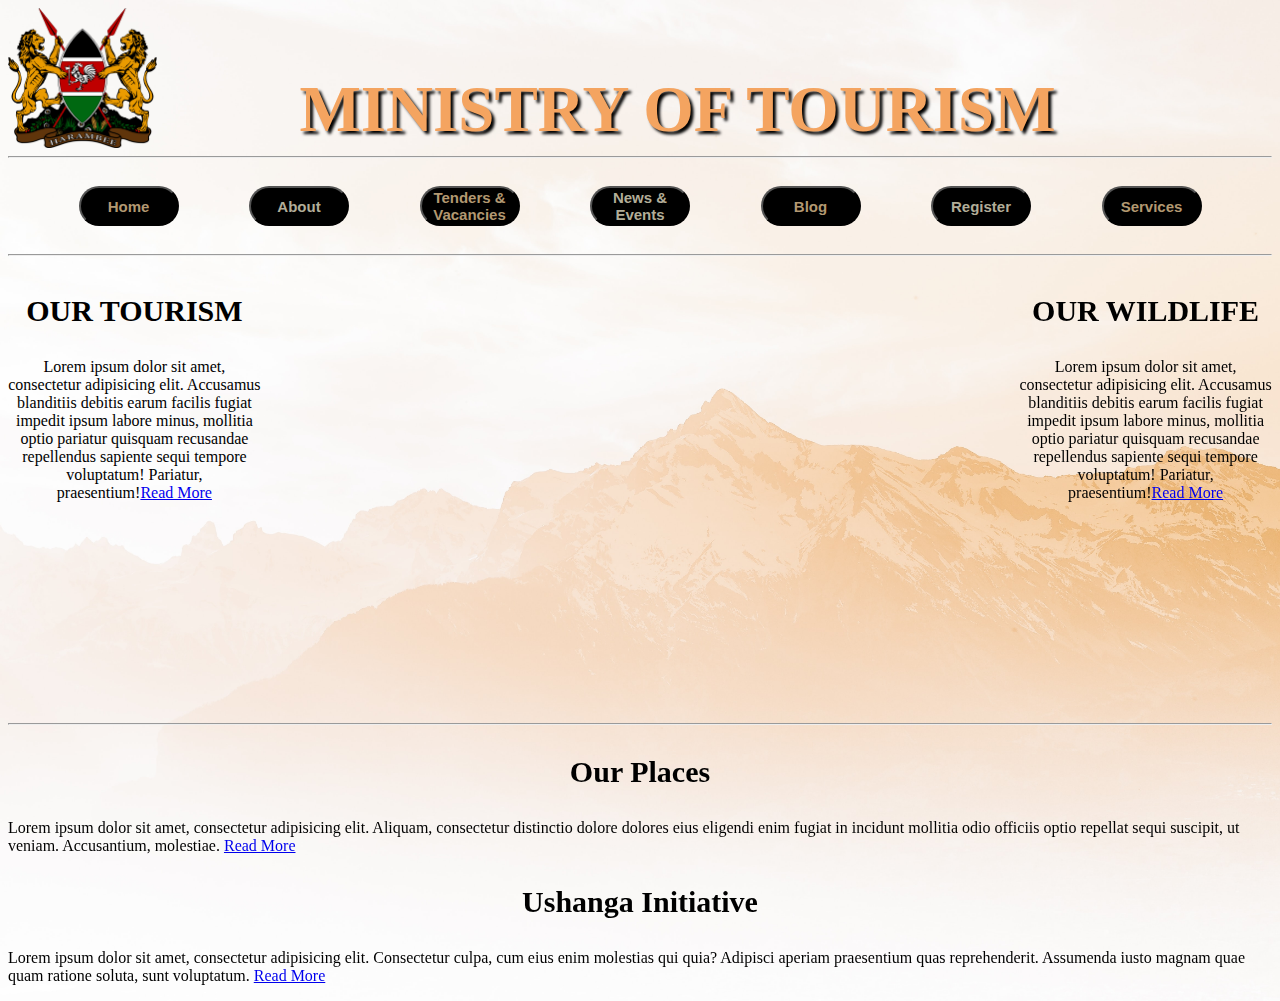
<file: GovernmentParastatal/GovernmentParastatal/index.html>
<!DOCTYPE html>
<html lang="en">
<head>
    <meta charset="UTF-8">
    <title>home</title>
    <link rel="stylesheet" href="style.css">
    <style>
        img{
            background-size: cover;
        }
        .card{
            display: flex;
            justify-content: space-between;
            text-align: center;
            box-sizing: border-box;
        }
        .card1{
            width: 20%;
            float: left;
        }
        .card2{
            width: 60%;
        }
        .card3{
            width: 20%;
        }
        .a{
            color: #b29871;
        }
        .b{
            color: #b2ad98;
        }
        .c{
            color: #b29871;
        }
        .d{
            color: #b2ad98;
        }
        .e{
            color: #b29871;
        }
        .f{
            color: #b2ad98;
        }
        .g{
            color: #b29871;
        }

    </style>
</head>
<body>
<header>
    <h1>MINISTRY OF TOURISM</h1>
</header>

<hr>

<nav>
<a href="index.html"><button class="a">Home</button></a>
<a href="about.html" ><button class="b">About</button></a>
<a href="tenders&vacancies.html"><button class="c">Tenders & Vacancies</button></a>
<a href="news&events.html"><button class="d">News & Events</button></a>
<a href="blog.html"><button class="e">Blog</button></a>
<a href="register.html"><button class="f">Register</button></a>
    <a href="services.html"><button class="g">Services</button></a>
</nav>
<hr>

<div class="card">
    <div class="card1">
        <H3>OUR TOURISM</H3>
        <p>Lorem ipsum dolor sit amet, consectetur adipisicing elit. Accusamus blanditiis debitis earum facilis fugiat
            impedit ipsum labore minus, mollitia optio pariatur quisquam recusandae repellendus sapiente sequi tempore
            voluptatum! Pariatur, praesentium!<a href="https://www.tourism.go.ke/our-videos/" target="_blank">Read More</a></p>

    </div>
    <div class="card2">
        <iframe width="794" height="447" src="https://www.youtube.com/embed/uPBVCvs91eM" title="YouTube video player"
                frameborder="0" allow="accelerometer; autoplay; clipboard-write; encrypted-media;
                gyroscope; picture-in-picture" allowfullscreen></iframe>
    </div>
    <div class="card3">
        <h3>OUR WILDLIFE</h3>
        <p>Lorem ipsum dolor sit amet, consectetur adipisicing elit. Accusamus blanditiis debitis earum facilis fugiat
            impedit ipsum labore minus, mollitia optio pariatur quisquam recusandae repellendus sapiente sequi tempore
            voluptatum! Pariatur, praesentium!<a href="https://www.tourism.go.ke/our-videos/" target="_blank">Read More</a></p>
    </div>
</div>
<hr>
<div class="articles">
    <div class="article1">
        <h3>Our Places</h3>
        <p>Lorem ipsum dolor sit amet, consectetur adipisicing elit. Aliquam, consectetur distinctio dolore dolores
            eius eligendi enim fugiat in incidunt mollitia odio officiis optio repellat sequi suscipit, ut veniam.
            Accusantium, molestiae. <a href="https://www.magicalkenya.com/" target="_blank">Read More</a></p>
    </div>
    <div class="article2">
        <h3>Ushanga Initiative</h3>
        <p>Lorem ipsum dolor sit amet, consectetur adipisicing elit. Consectetur culpa, cum eius enim molestias qui
            quia? Adipisci aperiam praesentium quas reprehenderit. Assumenda iusto magnam quae quam ratione soluta,
            sunt voluptatum. <a href="https://www.tourism.go.ke/ushanga-images/" target="_blank">Read More</a></p>
    </div>
</div>

</body>
</html>
</file>
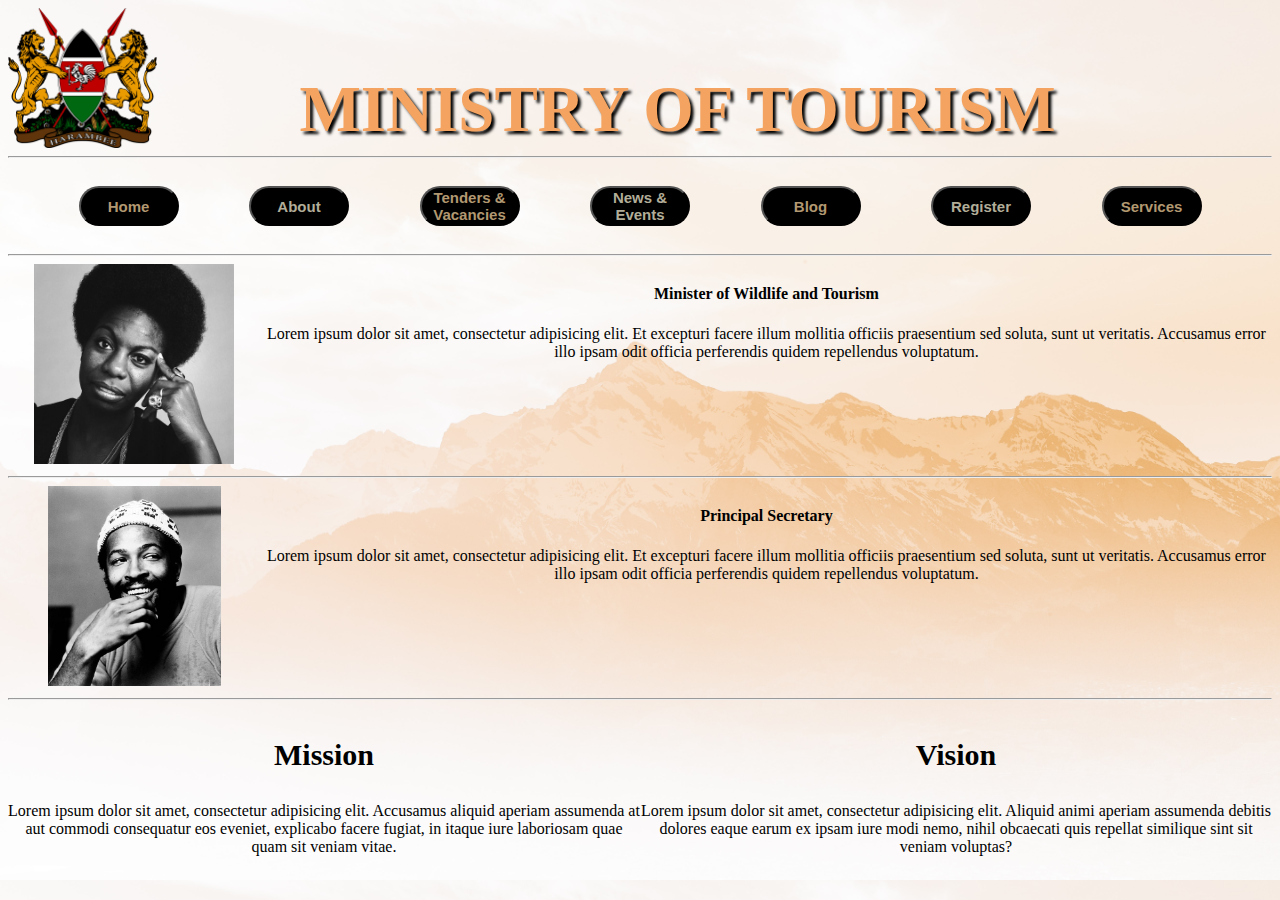
<file: GovernmentParastatal/GovernmentParastatal/about.html>
<!DOCTYPE html>
<html lang="en">
<head>
    <meta charset="UTF-8">
    <title>About</title>
    <link rel="stylesheet" href="style.css">
    <style>
        img{
            height: 200px;
            background-size: cover;
            background-position: left;
        }
        .profilewoman{
            display: flex;
            justify-content: space-between;
            text-align: center;
            box-sizing: border-box;
        }
        .profilewoman1{
            width: 20%;
            float: left;
        }
        .profilewoman2{
            width: 80%;
        }
        .profileman {
            display: flex;
            justify-content: space-between;
            text-align: center;
            box-sizing: border-box;
        }
        .profileman1{
            width: 20%;
            float: left;
        }
        .profileman2{
            width: 80%;
        }
        .about {
            display: flex;
            justify-content: space-between;
            text-align: center;
            box-sizing: border-box;
        }
        .about1{
            width: 50%;
            float: left;
        }
        .about2{
            width: 50%;
        }
        .a{
            color: #b29871;
        }
        .b{
            color: #b2ad98;
        }
        .c{
            color: #b29871;
        }
        .d{
            color: #b2ad98;
        }
        .e{
            color: #b29871;
        }
        .f{
            color: #b2ad98;
        }
        .g{
            color: #b29871;
        }


    </style>
</head>
<body>
<header>
    <h1>MINISTRY OF TOURISM</h1>
</header>
<hr>
<nav>
    <a href="index.html"><button class="a">Home</button></a>
    <a href="about.html"><button class="b">About</button></a>
    <a href="tenders&vacancies.html"><button class="c">Tenders & Vacancies</button></a>
    <a href="news&events.html"><button class="d">News & Events</button></a>
    <a href="blog.html"><button class="e">Blog</button></a>
    <a href="register.html"><button class="f">Register</button></a>
    <a href="services.html"><button class="g">Services</button></a>
</nav>
<hr>
<div class="profilewoman">
    <div class="profilewoman1">
        <img src="resources/woman" alt="">
    </div>
    <div class="profilewoman2">
        <h4>Minister of Wildlife and Tourism</h4>
        <p>Lorem ipsum dolor sit amet, consectetur adipisicing elit. Et excepturi facere illum mollitia officiis 
            praesentium sed soluta, sunt ut veritatis. Accusamus error illo ipsam odit officia perferendis quidem 
            repellendus voluptatum.</p>
    </div>
</div>
<hr>
<div class="profileman">
    <div class="profileman1">
        <img src="resources/man" alt="">
    </div>
    <div class="profileman2">
        <h4>Principal Secretary</h4>
        <p>Lorem ipsum dolor sit amet, consectetur adipisicing elit. Et excepturi facere illum mollitia officiis
            praesentium sed soluta, sunt ut veritatis. Accusamus error illo ipsam odit officia perferendis quidem
            repellendus voluptatum.</p>
    </div>
</div>
<hr>
<div class="about">
    <div class="about1">
        <h3>Mission</h3>
        <p>Lorem ipsum dolor sit amet, consectetur adipisicing elit. Accusamus aliquid aperiam assumenda at aut commodi
            consequatur eos eveniet, explicabo facere fugiat, in itaque iure laboriosam quae quam sit veniam vitae.</p>
    </div>
    <div class="about2">
        <h3>Vision</h3>
        <p>Lorem ipsum dolor sit amet, consectetur adipisicing elit. Aliquid animi aperiam assumenda debitis dolores
            eaque earum ex ipsam iure modi nemo, nihil obcaecati quis repellat similique sint sit veniam voluptas?</p>
    </div>
</div>



</body>
</html>
</file>
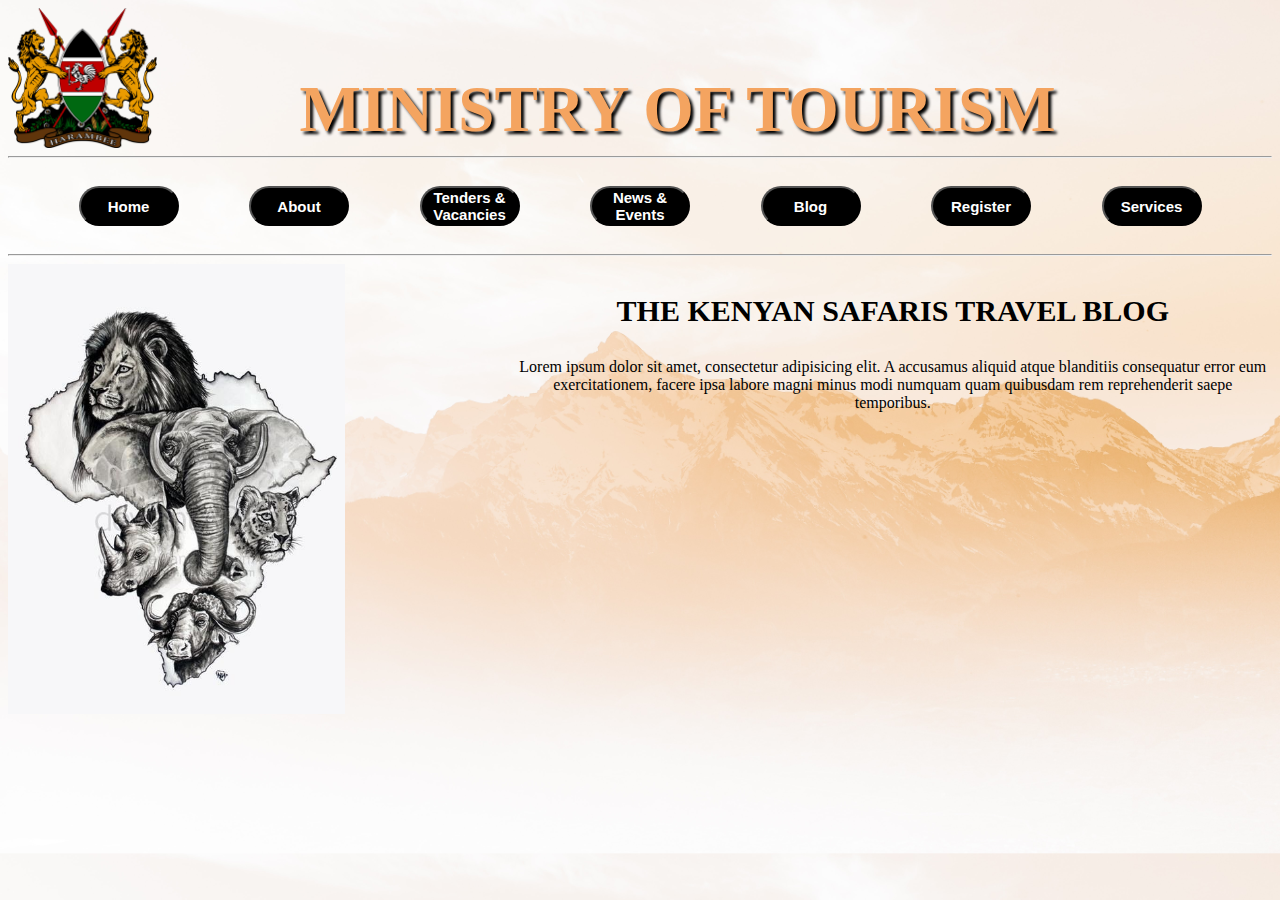
<file: GovernmentParastatal/GovernmentParastatal/blog.html>
<!DOCTYPE html>
<html lang="en">
<head>
    <meta charset="UTF-8">
    <title>Blog</title>
    <link rel="stylesheet" href="style.css">
    <style>
        img{
            height: 450px;
        }
        .blog{
            display: flex;
            justify-content: space-between;
            text-align: center;
            box-sizing: border-box;
        .blog1{
            width: 20%;
            float: left;
        }
        .blog2{
            width: 60%;
        }
        .a{
            color: #b29871;
        }
        .b{
            color: #b2ad98;
        }
        .c{
            color: #b29871;
        }
        .d{
            color: #b2ad98;
        }
        .e{
            color: #b29871;
        }
        .f{
            color: #b2ad98;
        }
        .g{
            color: #b29871;
        }

    </style>
</head>
<body>
<header>
    <h1>MINISTRY OF TOURISM</h1>
</header>
<hr>
<nav>
    <a href="index.html"><button class="a">Home</button></a>
    <a href="about.html"><button class="b">About</button></a>
    <a href="tenders&vacancies.html"><button class="c">Tenders & Vacancies</button></a>
    <a href="news&events.html"><button class="d">News & Events</button></a>
    <a href="blog.html"><button class="e">Blog</button></a>
    <a href="register.html"><button class="f">Register</button></a>
    <a href="services.html"><button class="g">Services</button></a>
</nav>
<hr>

<div class="blog">
    <div class="blog1">
        <img src="resources/blogcover" alt="">
    </div>
    <div class="blog2">
        <h3>THE KENYAN SAFARIS TRAVEL BLOG</h3>
        <p>Lorem ipsum dolor sit amet, consectetur adipisicing elit. A accusamus aliquid atque blanditiis consequatur
            error eum exercitationem, facere ipsa labore magni minus modi numquam quam quibusdam rem reprehenderit
            saepe temporibus.</p>
    </div>
</div>

</body>
</html>
</file>
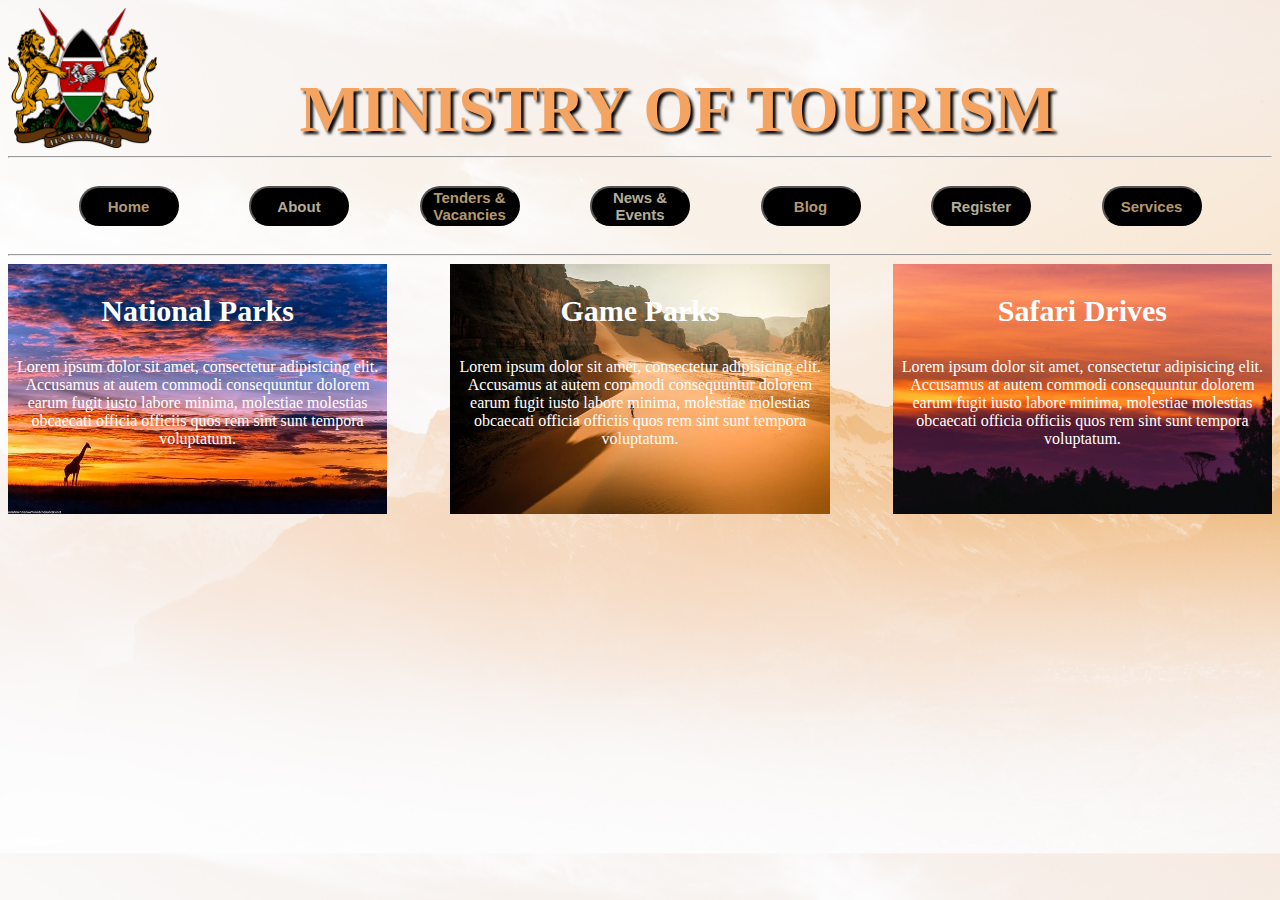
<file: GovernmentParastatal/GovernmentParastatal/news&events.html>
<!DOCTYPE html>
<html lang="en">
<head>
    <meta charset="UTF-8">
    <title>Title</title>
    <link rel="stylesheet" href="style.css">
    <style>
        .news{
            display: flex;
            justify-content: space-between;
            text-align: center;
            box-sizing: border-box;
            color: white;
        }
        .news1{
            background-image: url("resources/a.jpg");
            background-size: cover;
            background-position: bottom;
            min-height: 250px;
            width: 30%;
            float: left;
        }
        .news2{
            background-image: url("resources/b.jpg");
            background-size: cover;
            background-position: bottom;
            min-height: 250px;
            width: 30%;
            float: left;
        }
        .news3{
            background-image: url("resources/c.jpg");
            background-size: cover;
            background-position: bottom;
            min-height: 250px;
            width: 30%;
            float: left;
        }
        .a{
            color: #b29871;
        }
        .b{
            color: #b2ad98;
        }
        .c{
            color: #b29871;
        }
        .d{
            color: #b2ad98;
        }
        .e{
            color: #b29871;
        }
        .f{
            color: #b2ad98;
        }
        .g{
            color: #b29871;
        }

    </style>
</head>
<body>
<header>
    <h1>MINISTRY OF TOURISM</h1>
</header>
<hr>
<nav>
    <a href="index.html"><button class="a">Home</button></a>
    <a href="about.html"><button class="b">About</button></a>
    <a href="tenders&vacancies.html"><button class="c">Tenders & Vacancies</button></a>
    <a href="news&events.html"><button class="d">News & Events</button></a>
    <a href="blog.html"><button class="e">Blog</button></a>
    <a href="register.html"><button class="f">Register</button></a>
    <a href="services.html"><button class="g">Services</button></a>
</nav>
<hr>
<div class="news">
    <div class="news1">
        <h3>National Parks</h3>
        <p>Lorem ipsum dolor sit amet, consectetur adipisicing elit. Accusamus at autem commodi consequuntur dolorem
            earum fugit iusto labore minima, molestiae molestias obcaecati officia officiis quos rem sint sunt tempora
            voluptatum.</p>
    </div>
    <div class="news2">
        <h3>Game Parks</h3>
        <p>Lorem ipsum dolor sit amet, consectetur adipisicing elit. Accusamus at autem commodi consequuntur dolorem
            earum fugit iusto labore minima, molestiae molestias obcaecati officia officiis quos rem sint sunt tempora
            voluptatum.</p>
    </div>
    <div class="news3">
        <h3>Safari Drives</h3>
        <p>Lorem ipsum dolor sit amet, consectetur adipisicing elit. Accusamus at autem commodi consequuntur dolorem
            earum fugit iusto labore minima, molestiae molestias obcaecati officia officiis quos rem sint sunt tempora
            voluptatum.</p>
    </div>
</div>

</body>
</html>
</file>
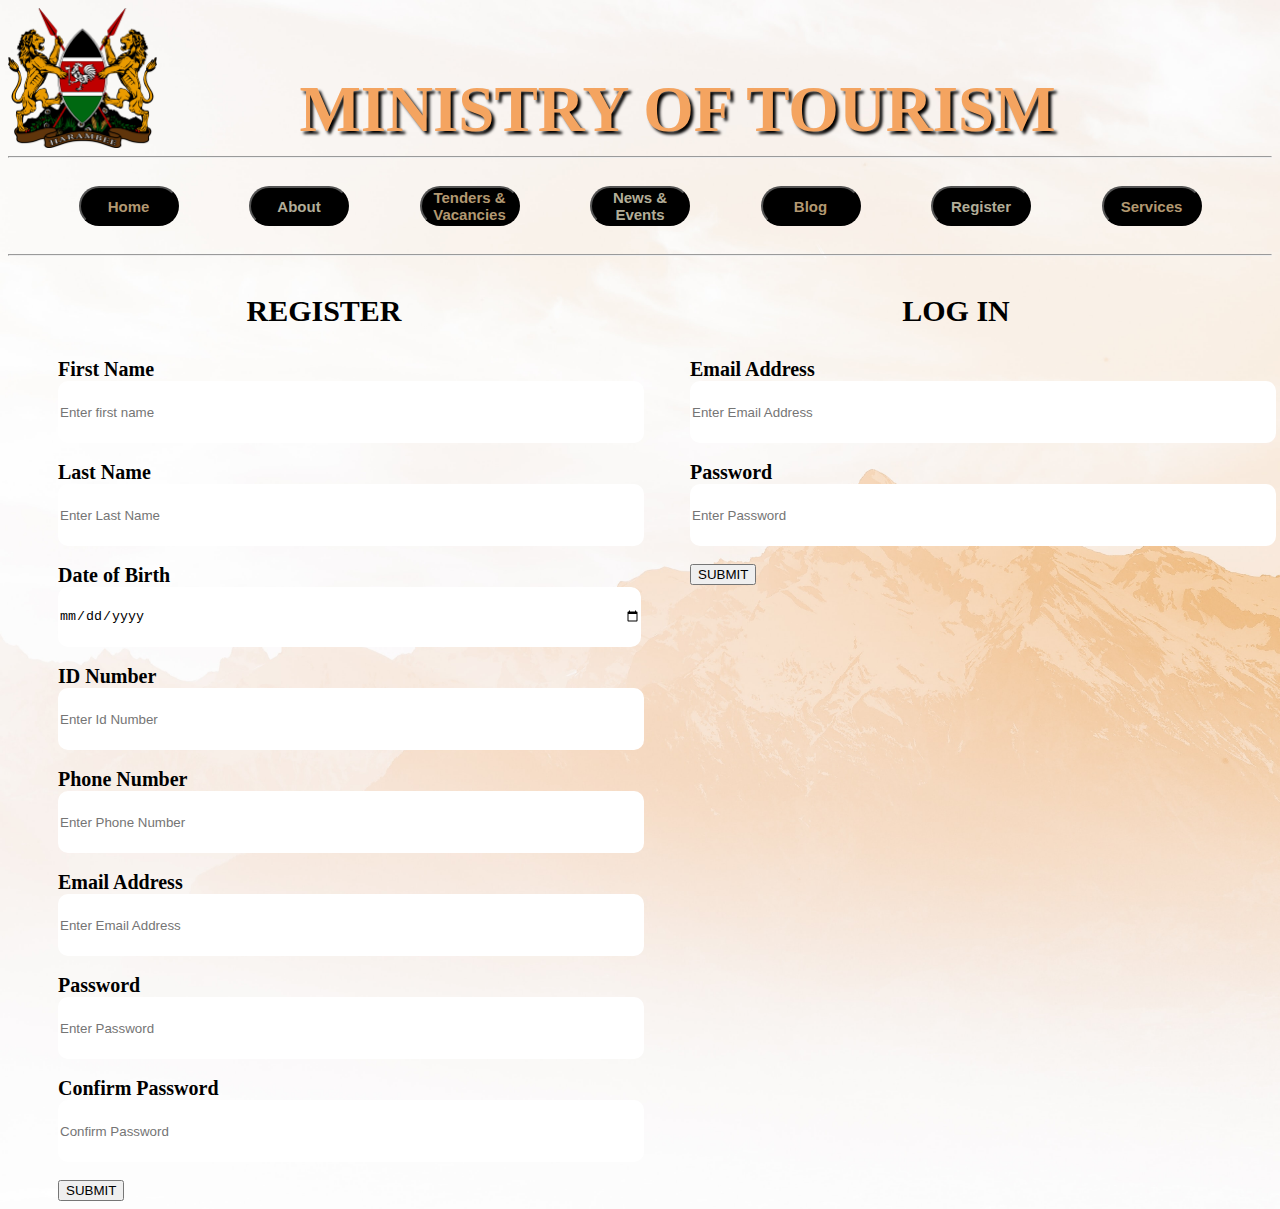
<file: GovernmentParastatal/GovernmentParastatal/register.html>
<!DOCTYPE html>
<html lang="en">
<head>
    <meta charset="UTF-8">
    <title>Title</title>
    <link rel="stylesheet" href="style.css">
    <style>
        form{
            text-align: justify;
            padding-left: 50px;
        }
        label{
            font-weight: bolder;
            font-size: 20px;
        }
        .form {
            display: flex;
            justify-content: space-between;
            text-align: center;
            box-sizing: border-box;
        }
        .form1{
            width: 50%;
            float: left;
        }
        .form2 {
            width: 50%;
        }
        .myinput1{
            width: 100%;
            height: 60px;
            border-radius: 10px;
            border: none;
        }
        .myinput2{
            width: 100%;
            height: 60px;
            border-radius: 10px;
            border: none;
        }
        .a{
            color: #b29871;
        }
        .b{
            color: #b2ad98;
        }
        .c{
            color: #b29871;
        }
        .d{
            color: #b2ad98;
        }
        .e{
            color: #b29871;
        }
        .f{
            color: #b2ad98;
        }
        .g{
            color: #b29871;
        }

    </style>
</head>
<body>
<header>
    <h1>MINISTRY OF TOURISM</h1>
</header>
<hr>
<nav>
    <a href="index.html"><button class="a">Home</button></a>
    <a href="about.html"><button class="b">About</button></a>
    <a href="tenders&vacancies.html"><button class="c">Tenders & Vacancies</button></a>
    <a href="news&events.html"><button class="d">News & Events</button></a>
    <a href="blog.html"><button class="e">Blog</button></a>
    <a href="register.html"><button class="f">Register</button></a>
    <a href="services.html"><button class="g">Services</button></a>
</nav>
<hr>
<div class="form">
    <div class="form1">
    <h3>REGISTER</h3>
    <form action="register.html">
        <label>First Name</label> <br>
        <input  class="myinput1" placeholder="Enter first name" type ="text"> <br><br>
        <label>Last Name</label> <br>
        <input  class="myinput1" placeholder="Enter Last Name" type="text"> <br><br>
        <label>Date of Birth</label> <br>
        <input class="myinput1" placeholder="Enter date of Birth" type="date"> <br><br>
        <label>ID Number</label> <br>
        <input class="myinput1" placeholder="Enter Id Number" type="number"> <br><br>
        <label>Phone Number</label> <br>
        <input class="myinput1" placeholder="Enter Phone Number" type="tel"> <br><br>
        <label>Email Address</label> <br>
        <input class="myinput1" placeholder="Enter Email Address" type="email"> <br><br>
        <label>Password</label> <br>
        <input class="myinput1" placeholder="Enter Password" type="password"><br><br>
        <label>Confirm Password</label><br>
        <input class="myinput1" placeholder="Confirm Password " type="password"> <br><br>
        <input type="submit" value="SUBMIT"><br>
    </form>
    </div>
    <div class="form2">
        <h3>LOG IN</h3>
        <form action="">
            <label>Email Address</label> <br>
            <input class="myinput2"placeholder="Enter Email Address" type="email"> <br><br>
            <label>Password</label> <br>
            <input class="myinput2"placeholder="Enter Password" type="password"> <br><br>
            <input  type="submit" value="SUBMIT"><br>
        </form>
    </div>
</div>

</body>
</html>
</file>
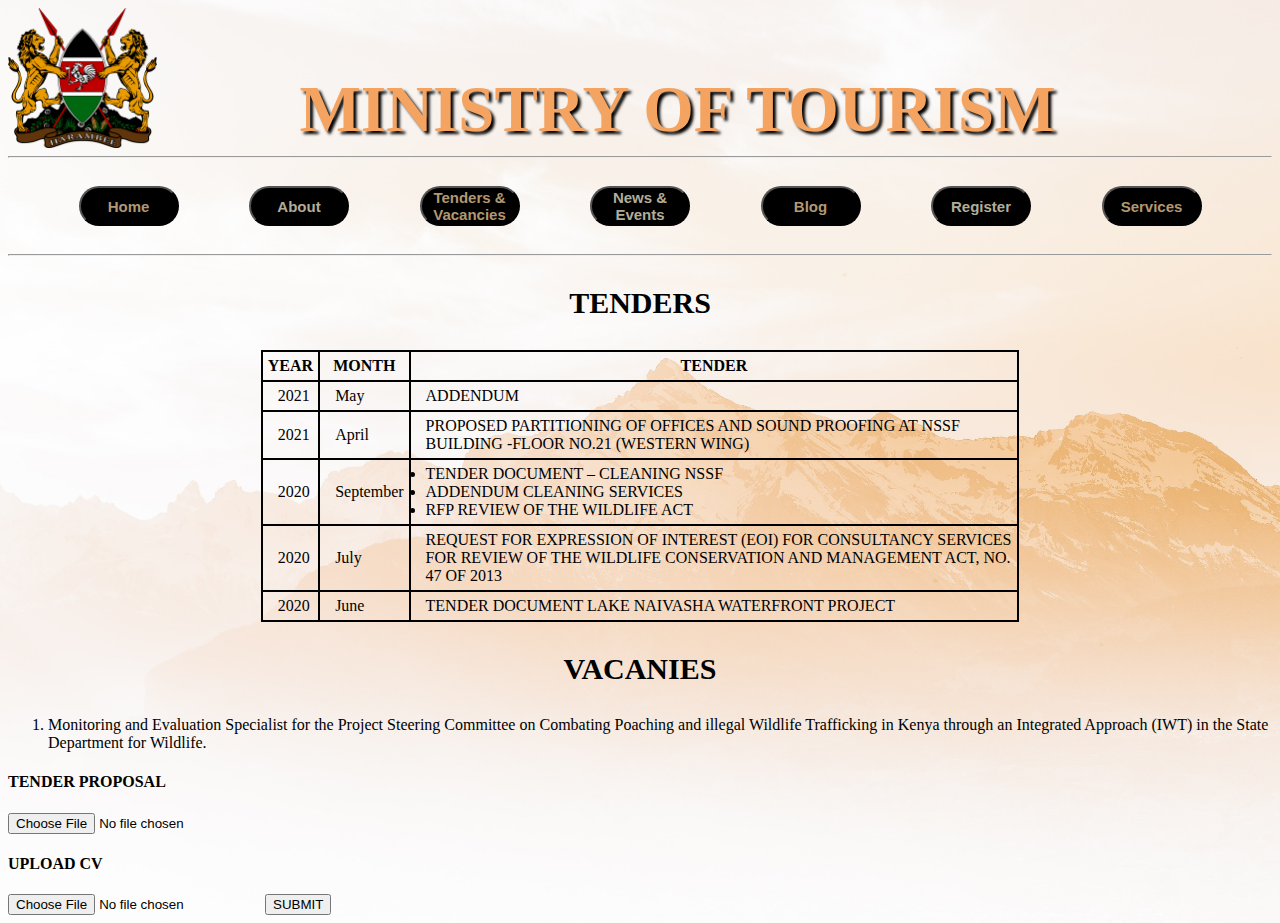
<file: GovernmentParastatal/GovernmentParastatal/tenders&vacancies.html>
<!DOCTYPE html>
<html lang="en">
<head>
    <meta charset="UTF-8">
    <title>Tenders and Vacancies</title>
    <link rel="stylesheet" href="style.css">
    <style>
        table, th, td{
            border: 2px solid;
            border-collapse: collapse;
            padding: 5px;
        }
        table{
            width: 60%;
            margin-left: 20%;
            margin-right: 20%;
        }
        th{
            padding: 5px;
        }
        td{
            padding-left: 15px;
        }
        .a{
            color: #b29871;
        }
        .b{
            color: #b2ad98;
        }
        .c{
            color: #b29871;
        }
        .d{
            color: #b2ad98;
        }
        .e{
            color: #b29871;
        }
        .f{
            color: #b2ad98;
        }
        .g{
            color: #b29871;
        }

    </style>
</head>
<body>
<header>
    <h1>MINISTRY OF TOURISM</h1>
</header>
<hr>
<nav>
    <a href="index.html"><button class="a">Home</button></a>
    <a href="about.html"><button class="b">About</button></a>
    <a href="tenders&vacancies.html"><button class="c">Tenders & Vacancies</button></a>
    <a href="news&events.html"><button class="d">News & Events</button></a>
    <a href="blog.html"><button class="e">Blog</button></a>
    <a href="register.html"><button class="f">Register</button></a>
    <a href="services.html"><button class="g">Services</button></a>
</nav>
<hr>
<h3>TENDERS</h3>
<table>
    <tr>
        <th>YEAR</th>
        <th>MONTH</th>
        <th>TENDER</th>
    </tr>
    <tr>
        <td>2021</td>
        <td>May</td>
        <td>ADDENDUM</td>
    </tr>
    <tr>
        <td>2021</td>
        <td>April</td>
        <td>PROPOSED PARTITIONING OF OFFICES AND SOUND PROOFING AT NSSF BUILDING -FLOOR NO.21 (WESTERN WING)</td>
    </tr>
    <tr>
        <td>2020</td>
        <td>September</td>
        <td>
            <li>TENDER DOCUMENT – CLEANING NSSF</li>
            <li>ADDENDUM CLEANING SERVICES</li>
            <li>RFP REVIEW OF THE WILDLIFE ACT</li>
        </td>
    </tr>
    <tr>
        <td>2020</td>
        <td>July</td>
        <td>REQUEST FOR EXPRESSION OF INTEREST (EOI) FOR CONSULTANCY SERVICES FOR REVIEW OF THE WILDLIFE CONSERVATION
            AND MANAGEMENT ACT, NO. 47 OF 2013</td>
    </tr>
    <tr>
        <td>2020</td>
        <td>June</td>
        <td>TENDER DOCUMENT LAKE NAIVASHA WATERFRONT PROJECT</td>
    </tr>

</table>
<h3>VACANIES</h3>
<ol>
    <li>Monitoring and Evaluation Specialist for the Project Steering Committee on Combating Poaching and illegal
        Wildlife Trafficking in Kenya through an Integrated Approach (IWT) in the State Department for Wildlife.</li>
</ol>

<h4>TENDER PROPOSAL</h4>
<input type="file">

<h4>UPLOAD CV</h4>
<input type="file" dataformatas=".pdf">

<input type="submit" VALUE="SUBMIT">

</body>
</html>
</file>
<file: GovernmentParastatal/GovernmentParastatal/style.css>
body{
    background-image: url("resources/background.jpg");
    background-size: cover;
}

header {
    justify-content: space-evenly;
    align-items: center;
    padding-top: 20px;
    padding-bottom: 20px;
    border-bottom: 1px black;
    height: 100px;
    background-image: url("resources/logo.png");
    background-size: contain;
    background-repeat: no-repeat;
}

nav{
    display: flex;

    justify-content: space-evenly;
    align-items: center;
    padding-top: 20px;
    padding-bottom: 20px;
}
h3{
    text-align: center;
    font-size: 30px;
}
h1{
    color:sandybrown ;
    text-shadow: 3px 3px 3px black;
    font-size: 65px;
    border-radius: 15px;
    text-align: center;
    margin-left: 75px;
}
button{
    background-color: black;
    color: white;
    text-align: center;
    height: 40px;
    width: 100px;
    border-radius: 20px;
    font-size: 15px;
    font-weight: bolder;
}
button:hover{
    color: black;
    background-color: white;
}
</file>
